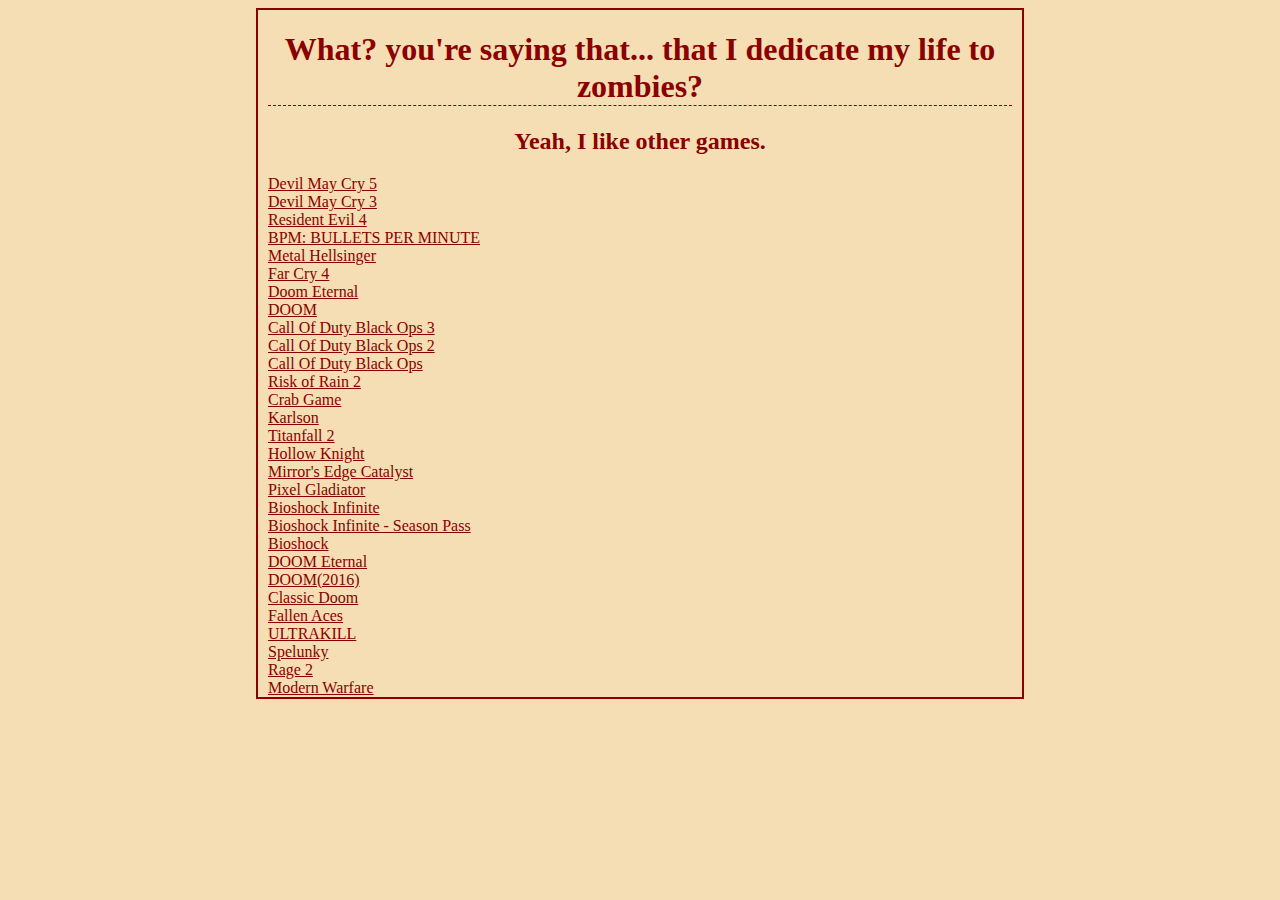
<file: writing3.html>
<!DOCTYPE html>
<html lang="en">
  <head>
    <title>Blazing Hot Games</title>
    <link rel="stylesheet" href="stylesheet.css" />
    <h1>What? you're saying that... that I dedicate my life to zombies?</h1>
    <h2>Yeah, I like other games.</h2>
  </head>
  <a href="https://store.steampowered.com/app/601150/Devil_May_Cry_5/"
    >Devil May Cry 5</a
  >
  <br />
  <a
    href="https://store.steampowered.com/app/631510/Devil_May_Cry_HD_Collection/"
  >
    Devil May Cry 3</a
  >
  <br />
  <a href="https://store.steampowered.com/app/254700/Resident_Evil_4/">
    Resident Evil 4</a
  >
  <br />
  <a href="https://store.steampowered.com/app/1286350/BPM_BULLETS_PER_MINUTE/"
    >BPM: BULLETS PER MINUTE</a
  >
  <br />
  <a href="https://store.steampowered.com/app/1061910/Metal_Hellsinger/"
    >Metal Hellsinger</a
  >
  <br />
  <a href="https://store.steampowered.com/app/298110/Far_Cry_4/">Far Cry 4</a>
  <br />
  <a href="https://store.steampowered.com/app/782330/DOOM_Eternal/"
    >Doom Eternal</a
  >
  <br />
  <a href="https://store.steampowered.com/app/379720/DOOM/">DOOM</a>
  <br />
  <a
    href="https://store.steampowered.com/app/311210/Call_of_Duty_Black_Ops_III/"
    >Call Of Duty Black Ops 3</a
  >
  <br />
  <a href="https://store.steampowered.com/app/202970/Call_of_Duty_Black_Ops_II/"
    >Call Of Duty Black Ops 2</a
  >
  <br />
  <a href="https://store.steampowered.com/app/42700/Call_of_Duty_Black_Ops/"
    >Call Of Duty Black Ops</a
  >
  <br />
  <a href="https://store.steampowered.com/app/632360/Risk_of_Rain_2/"
    >Risk of Rain 2</a
  >
  <br />
  <a href="https://store.steampowered.com/app/1782210/Crab_Game/">Crab Game</a>
  <br />
  <a href="https://store.steampowered.com/app/1228610/KARLSON/">Karlson</a>
  <br />
  <a href="https://store.steampowered.com/app/1237970/Titanfall_2/"
    >Titanfall 2</a
  >
  <br />
  <a href="https://store.steampowered.com/app/367520/Hollow_Knight/"
    >Hollow Knight</a
  >
  <br />
  <a href="https://store.steampowered.com/app/1233570/Mirrors_Edge_Catalyst/"
    >Mirror's Edge Catalyst</a
  >
  <br />
  <a href="https://store.steampowered.com/app/542400/Pixel_Gladiator/"
    >Pixel Gladiator</a
  >
  <br />
  <a href="https://store.steampowered.com/app/8870/BioShock_Infinite/"
    >Bioshock Infinite</a
  >
  <br />
  <a
    href="https://store.steampowered.com/app/214933/BioShock_Infinite__Season_Pass/"
    >Bioshock Infinite - Season Pass</a
  >
  <br />
  <a href="https://store.steampowered.com/app/7670/BioShock/">Bioshock</a>
  <br />
  <a href="https://store.steampowered.com/app/782330/DOOM_Eternal/"
    >DOOM Eternal</a
  >
  <br />
  <a href="https://store.steampowered.com/app/379720/DOOM/">DOOM(2016)</a>
  <br />
  <a href="https://store.steampowered.com/app/2280/Ultimate_Doom/"
    >Classic Doom</a
  >
  <br />
  <a href="https://store.steampowered.com/app/1411910/Fallen_Aces/"
    >Fallen Aces</a
  >
  <br />
  <a href="https://store.steampowered.com/app/1229490/ULTRAKILL/">ULTRAKILL</a>
  <br />
  <a href="https://store.steampowered.com/app/418530/Spelunky_2/">Spelunky</a>
  <br />
  <a href="https://store.steampowered.com/app/548570/RAGE_2/">Rage 2</a>
  <br />
  <a
    href="https://store.steampowered.com/app/7940/Call_of_Duty_4_Modern_Warfare/"
    >Modern Warfare</a
  >
</html>
</file>
<file: stylesheet.css>
body {
    background-color:wheat;
    margin-right: 20%;
    margin-left: 20%;
    border-width: 2px;
    border-style: solid;
    border-color:darkred;
    padding-left: 10px;
    padding-right: 10px;
}

img {
  border-radius: 5%;
  width: 50%;
  height: 25%;
  border-width: 1px;
  border-style: solid;
  border-color: darkred;
  display: block;
  margin-left: 25%;
  margin-right: 25%;
}
h1 {
    text-align: center;
    color:darkred;
    border-bottom-width: 1px;
    border-bottom-style: dashed;
    border-bottom-color: darkred;
}

h2 {
    text-align: center;
    color:darkred;
}



h3 {
    text-align: center;
    color:darkred;
}

h4 {
    text-align: center;
    color:darkred;
}

h5 {
    text-align: center;
    color:darkred;
}

h6 {
    text-align: center;
    color:darkred;
}

a {
    text-align: center;
    color:darkred;
}

p {
    text-align: center;
    color:darkred;
}

#header {
    background-color:lightsalmon;
    border-width: 2px;
    border-style: solid;
    border-color:darkred;
    border-radius: 5%;
}

#navlinks {
    position: fixed;
    color:lightcoral;
}

#list {
    border-width: 1px;
    border-style: solid;
    border-color: darkred;
    padding: 15px;
    margin-left: 35%;
}

#footer {
    background-color:yellow;
    border-width: 2px;
    border-style: solid;
    border-color:black;
    border-radius: 5%;
}
</file>
